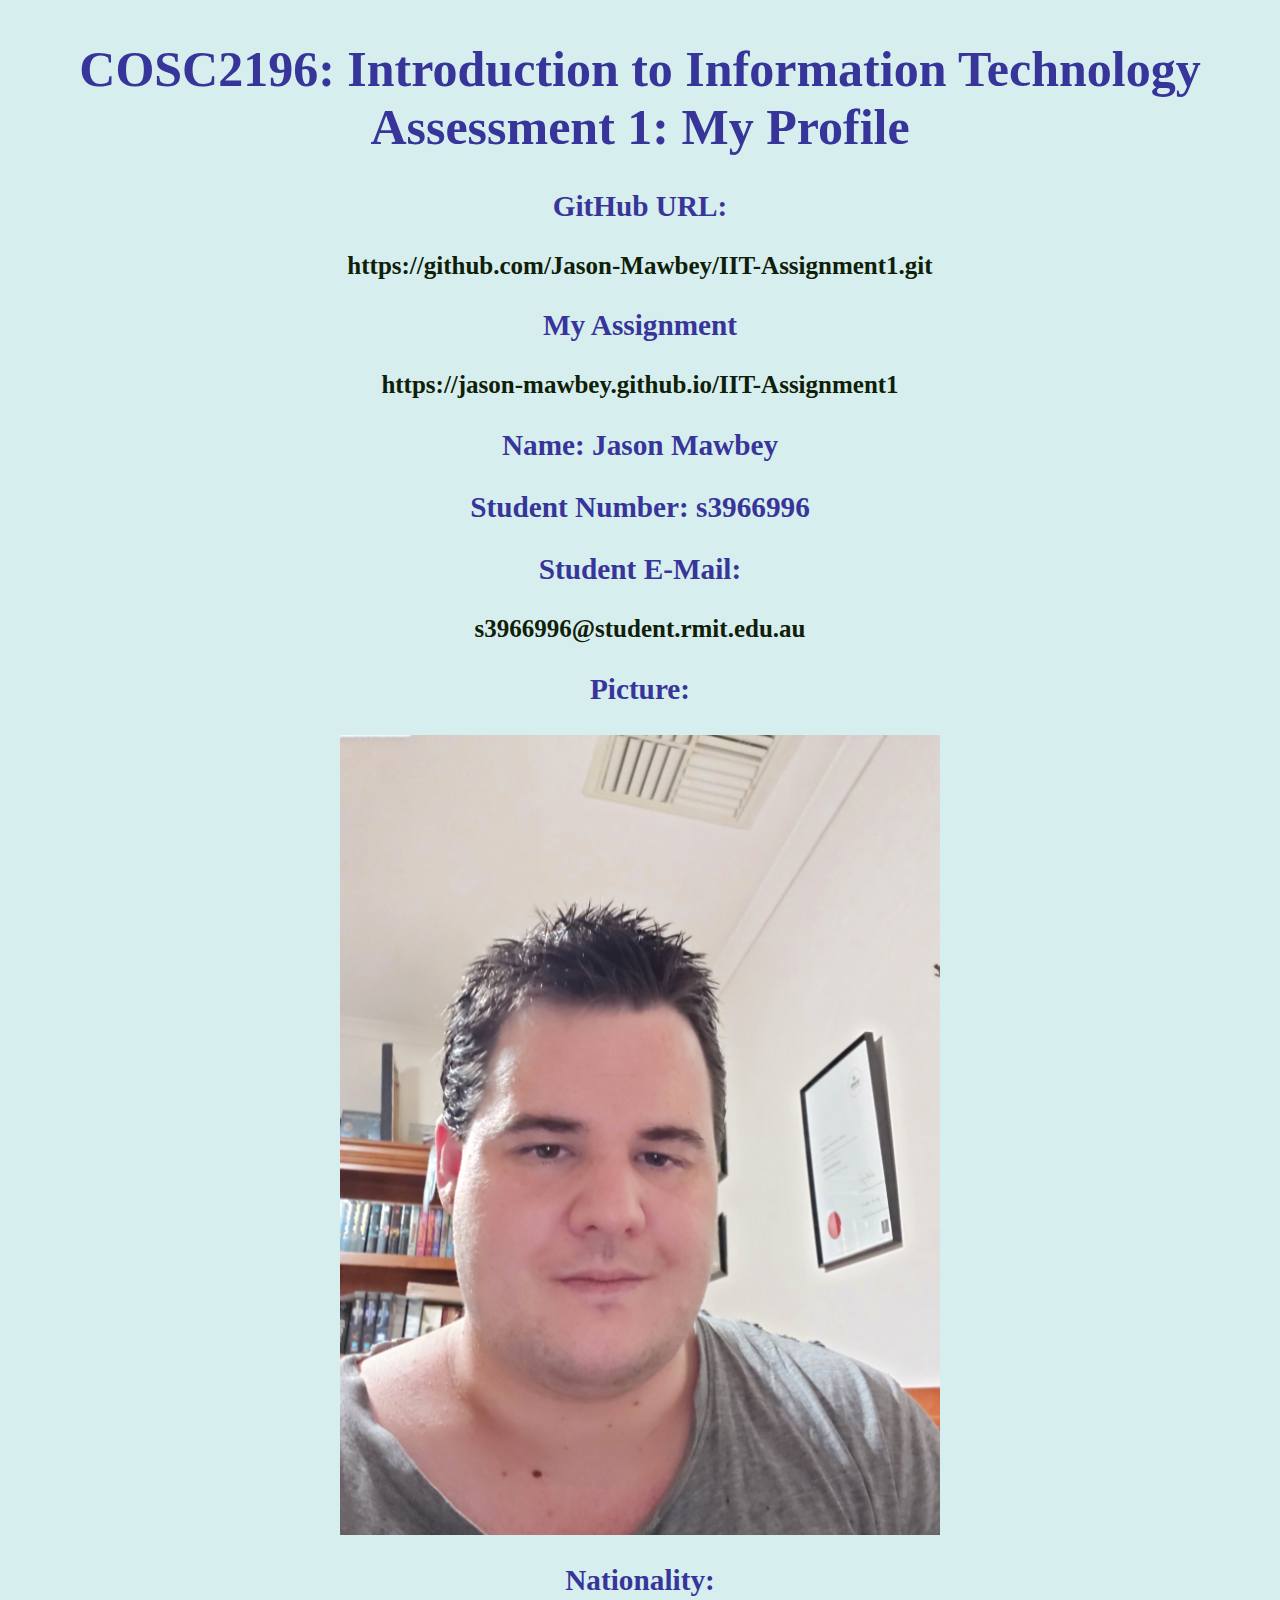
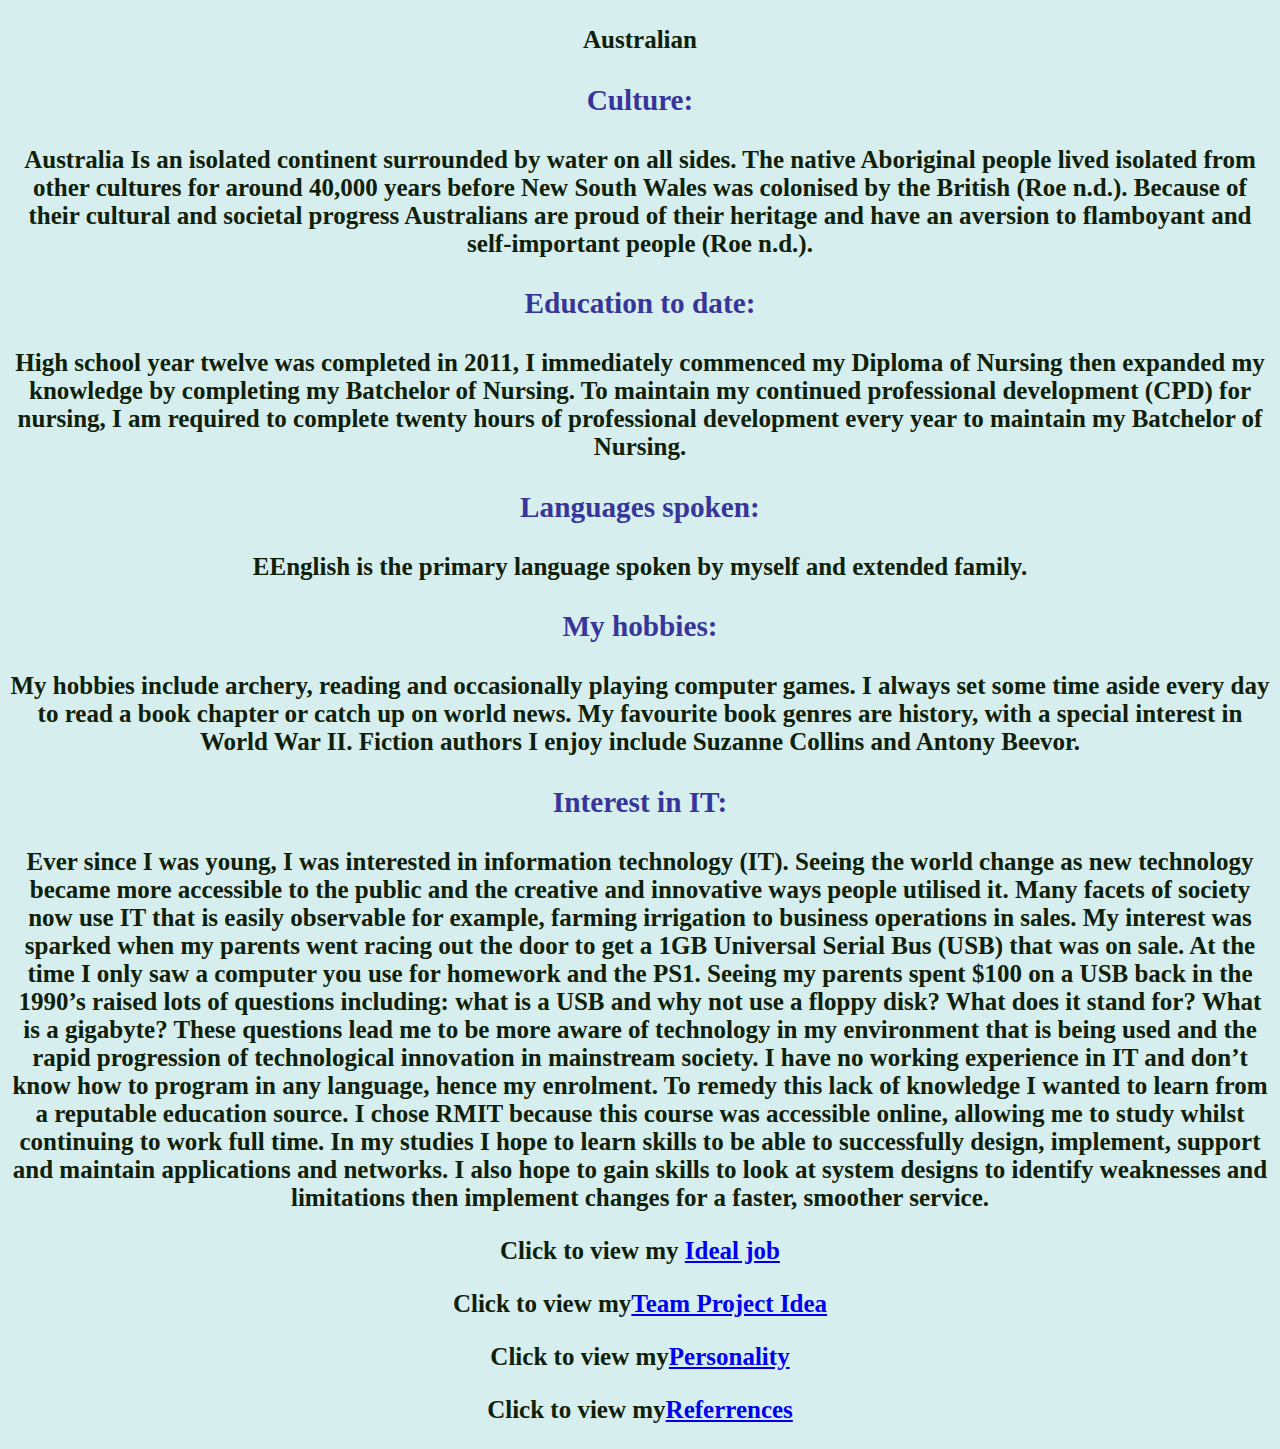
<file: index.html>
<!DOCTYPE html>
<html lang="en" dir="ltr">
  <head>
    <meta charset="utf-8">
    <title>Introduction to Information Technology Assessment 1</title>
    <link rel="stylesheet" href="MyStyles.css">
  </head>
<body>


<h1>COSC2196: Introduction to Information Technology Assessment 1: My Profile</h1>
<h3>GitHub URL:</h3><p>https://github.com/Jason-Mawbey/IIT-Assignment1.git</p>
<h3>My Assignment</h3><p>https://jason-mawbey.github.io/IIT-Assignment1 </p>

<h3>Name: Jason Mawbey</h3>
<h3>Student Number: s3966996</h3>
<h3>Student E-Mail:</h3> <p>s3966996@student.rmit.edu.au</p>

<h3>Picture:</h3> <img src="Jason for assignment 1.jpg" width="100%">
<h3>Nationality:</h3><p>Australian</p>
<h3>Culture:</h3><p>Australia Is an isolated continent surrounded by water on all sides. The native Aboriginal people lived isolated from other cultures for around 40,000 years before New South Wales was colonised by the British (Roe n.d.). Because of their cultural and societal progress Australians are proud of their heritage and have an aversion to flamboyant and self-important people (Roe n.d.). </p>
<h3>Education to date:</h3> <p>High school year twelve was completed in 2011, I immediately commenced my Diploma of Nursing then expanded my knowledge by completing my Batchelor of Nursing.
To maintain my continued professional development (CPD) for nursing, I am required to complete twenty hours of professional development every year to maintain my Batchelor of Nursing.</p>
<h3>Languages spoken:</h3><p>EEnglish is the primary language spoken by myself and extended family.</p>
<h3>My hobbies:</h3> <p>My hobbies include archery, reading and occasionally playing computer games. I always set some time aside every day to read a book chapter or catch up on world news. My favourite book genres are history, with a special interest in World War II. Fiction authors I enjoy include Suzanne Collins and Antony Beevor.</p>
<h3>Interest in IT:</h3><p>Ever since I was young, I was interested in information technology (IT). Seeing the world change as new technology became more accessible to the public and the creative and innovative ways people utilised it. Many facets of society now use IT that is easily observable  for example, farming irrigation to business operations in sales.
My interest was sparked when my parents went racing out the door to get a 1GB Universal Serial Bus (USB) that was on sale. At the time I only saw a computer you use for homework and the PS1. Seeing my parents spent $100 on a USB back in the 1990’s raised lots of questions including: what is a USB and why not use a floppy disk? What does it stand for? What is a gigabyte?
These questions lead me to be more aware of technology in my environment that is being used and the rapid progression of technological innovation in mainstream society.
I have no working experience in IT and don’t know how to program in any language, hence my enrolment. To remedy this lack of knowledge I wanted to learn from a reputable education source. I chose RMIT because this course was accessible online, allowing me to study whilst continuing to work full time.
In my studies I hope to learn skills to be able to successfully design, implement, support and maintain applications and networks. I also hope to gain skills to look at system designs to identify weaknesses and limitations then implement changes for a faster, smoother service.</p>


<p>Click to view my <a href="Ideal Job">Ideal job</a></p>
<p>Click to view my<a href="Team Project Idea">Team Project Idea</a></p>
<p>Click to view my<a href="My Personality">Personality</a></p>
<p>Click to view my<a href="References">Referrences</a></p>



</body>
</html>
</file>
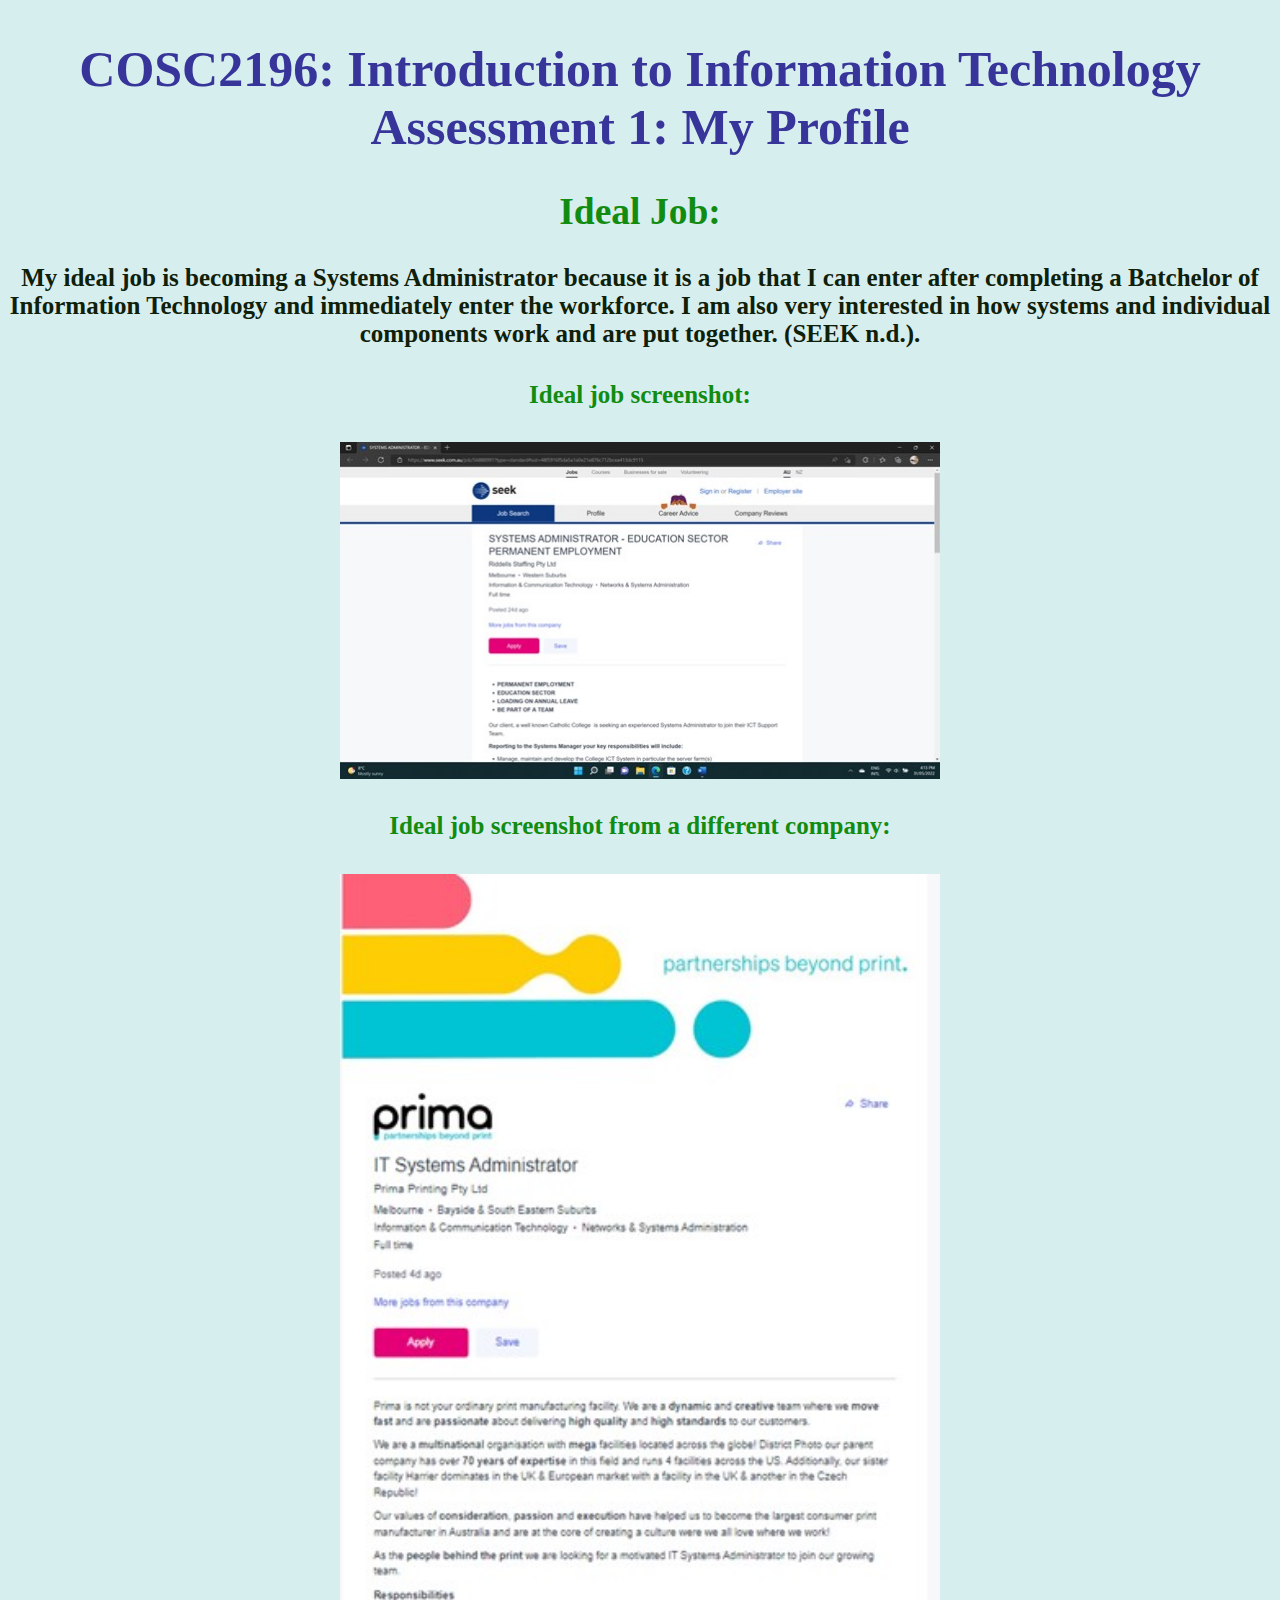
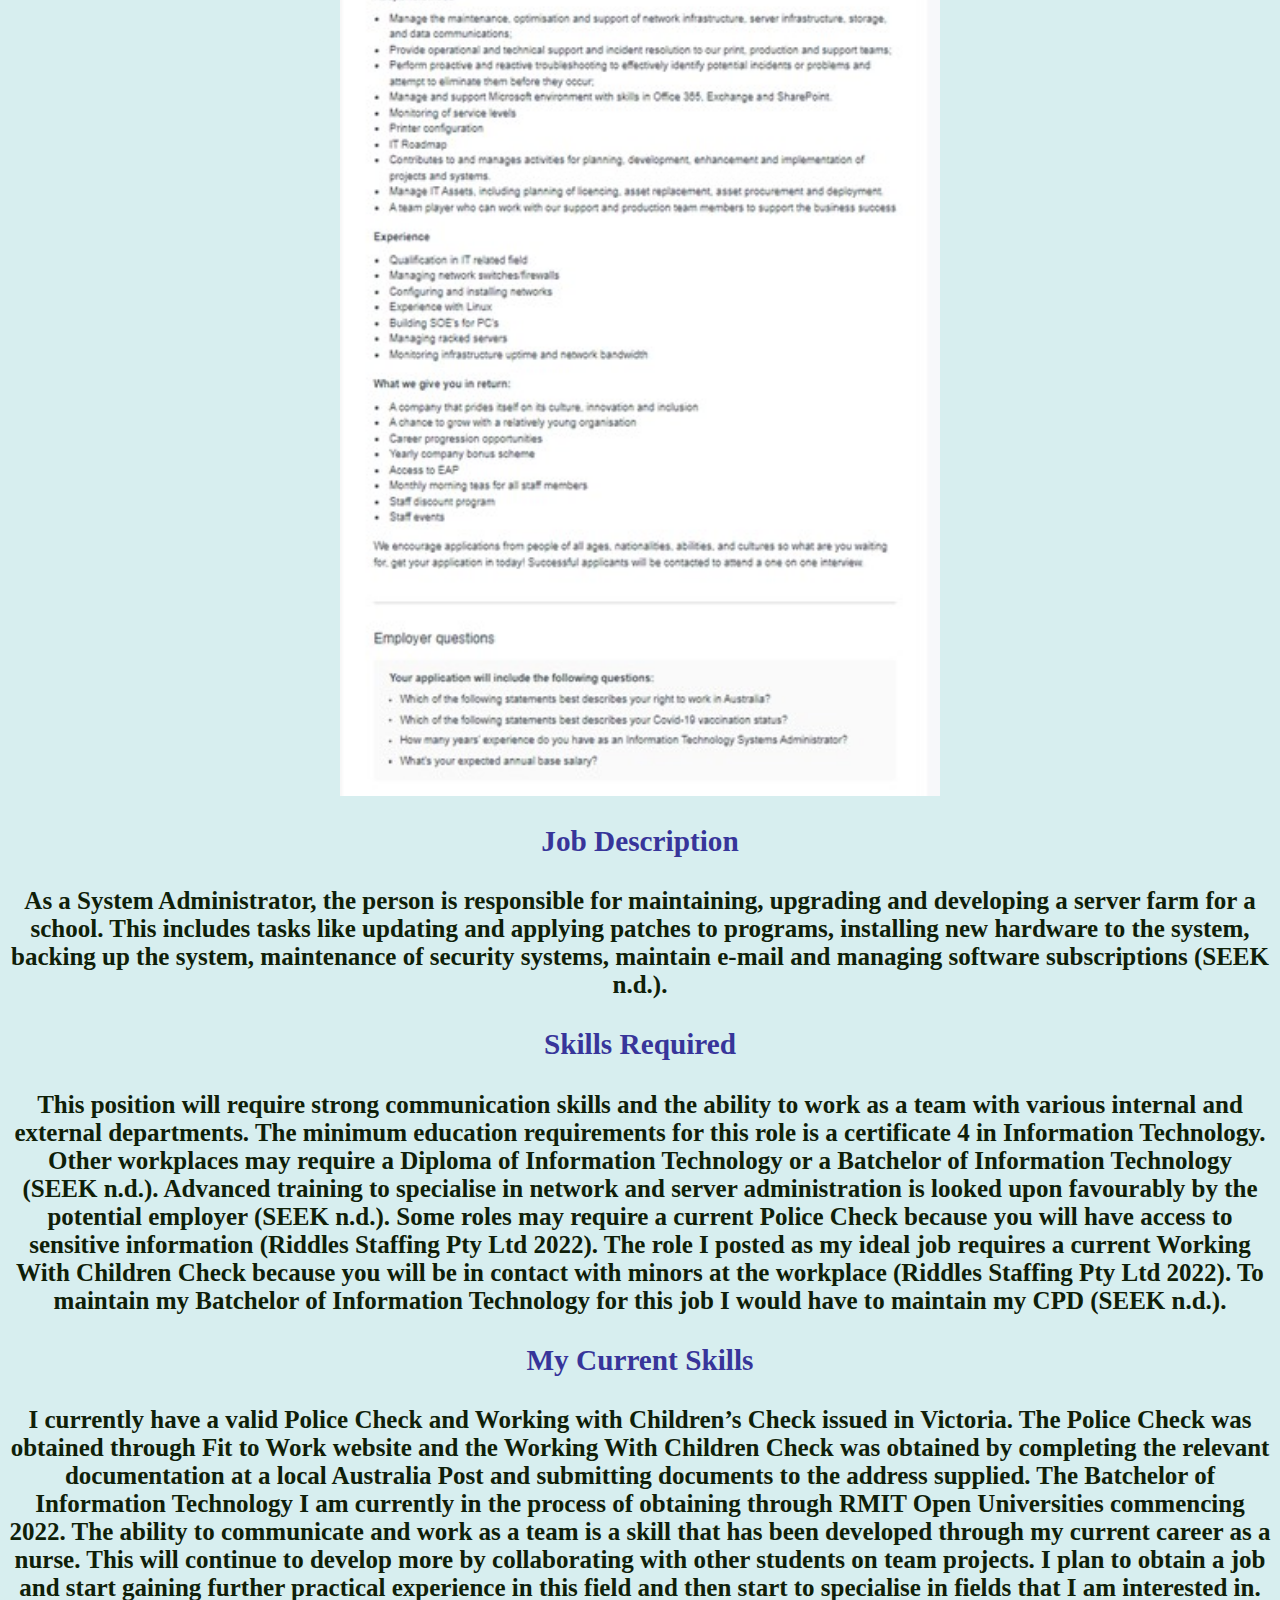
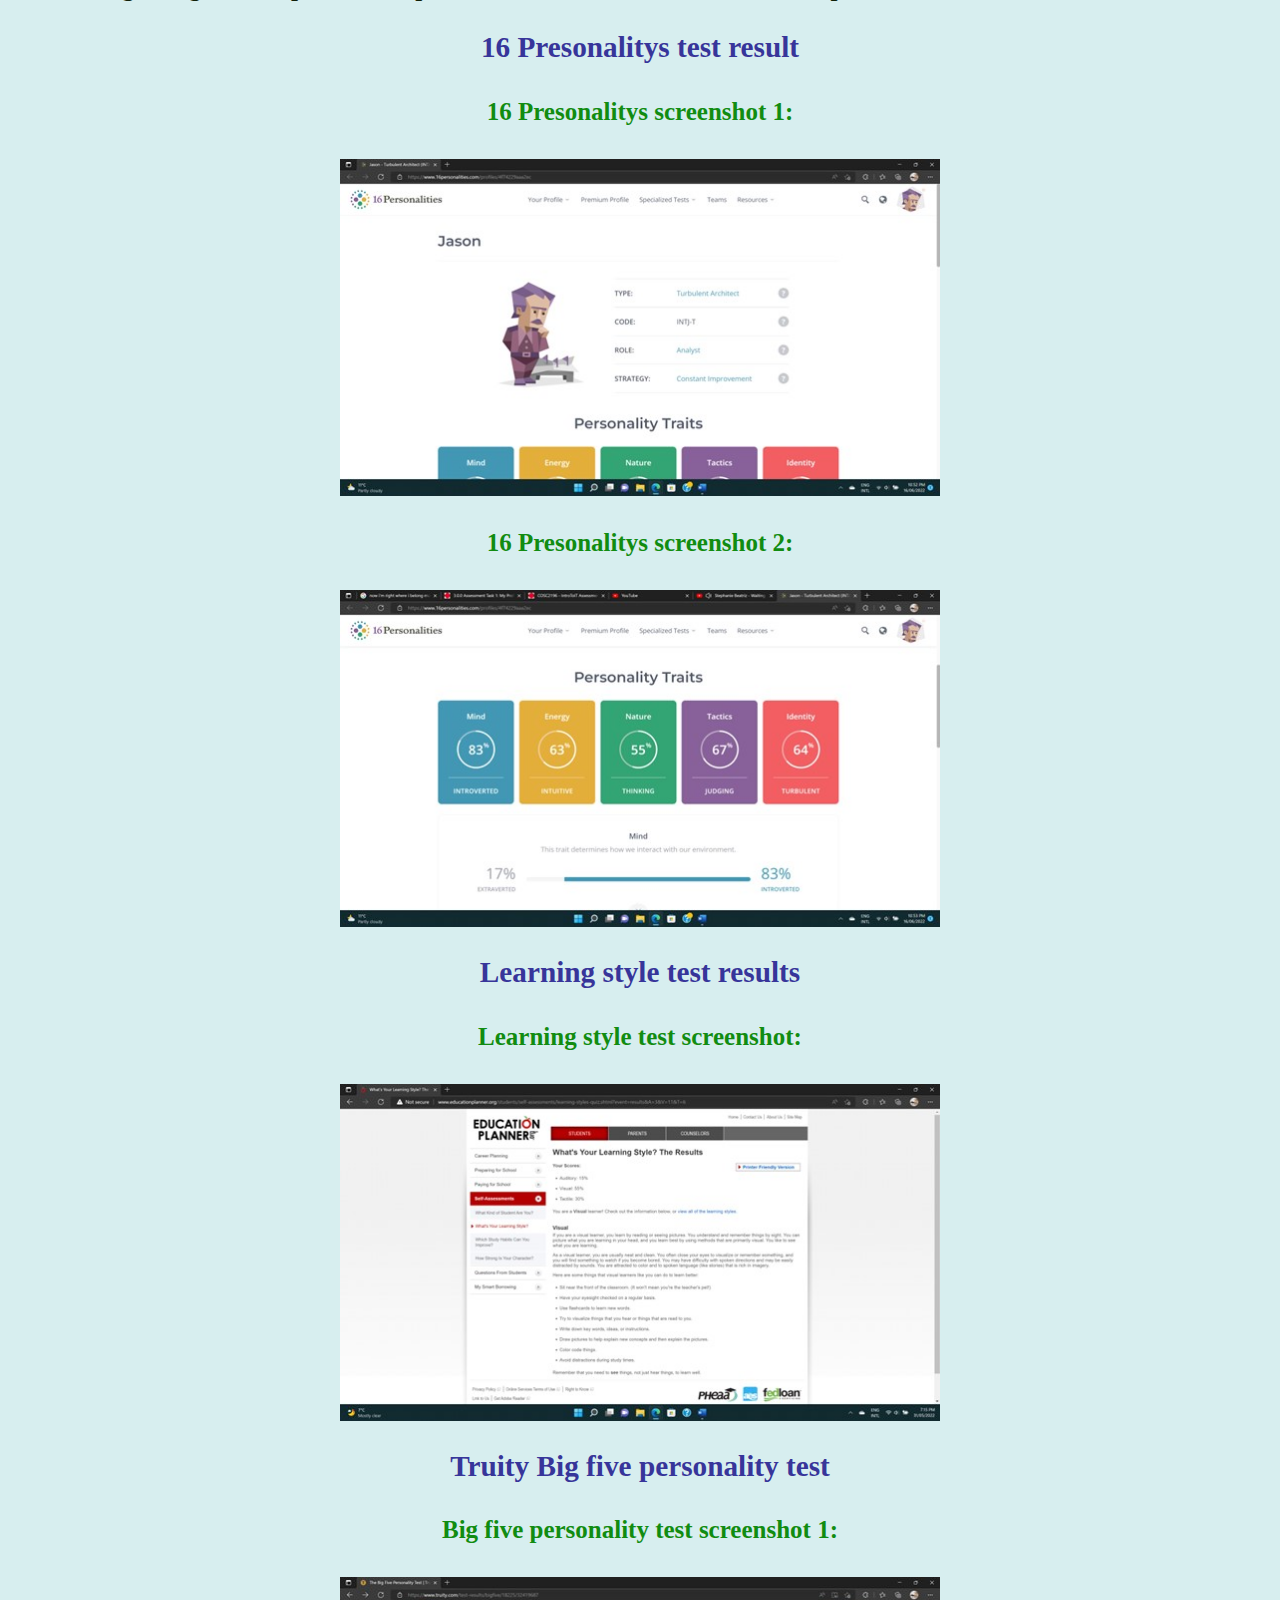
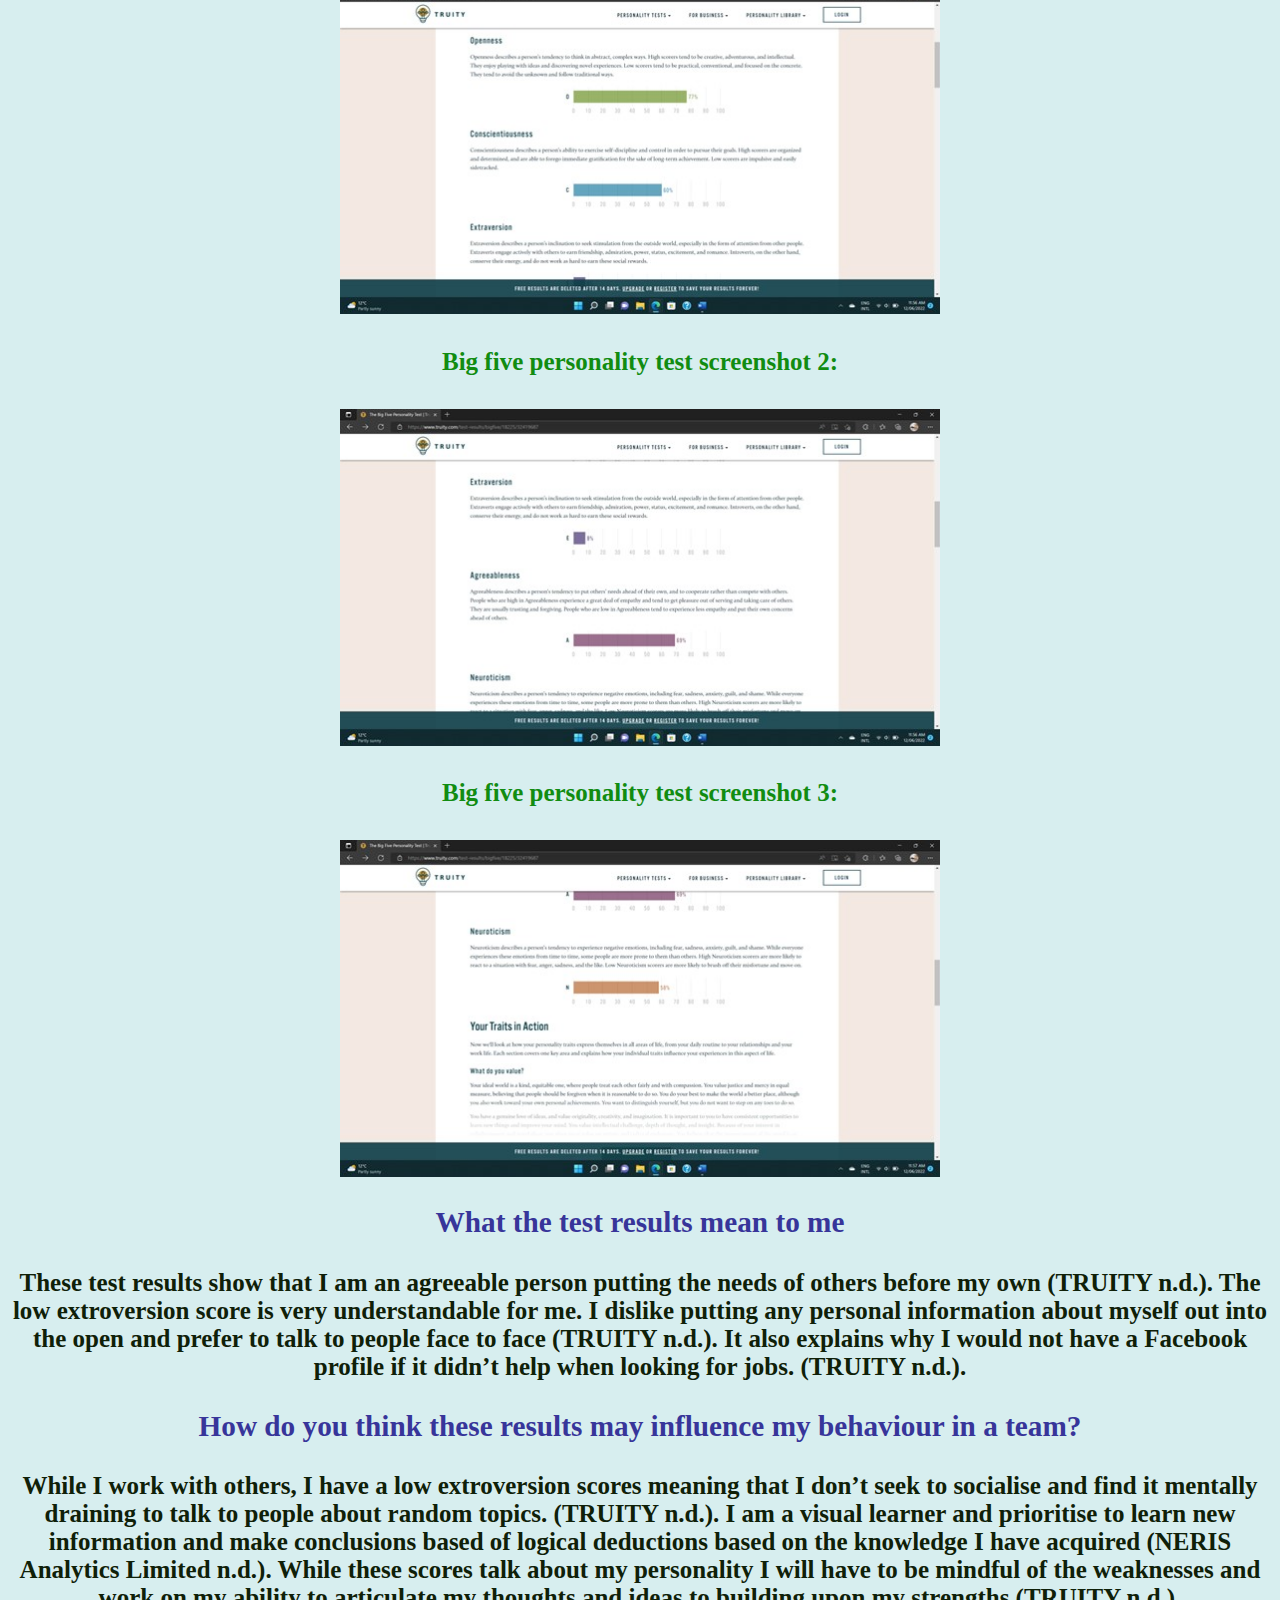
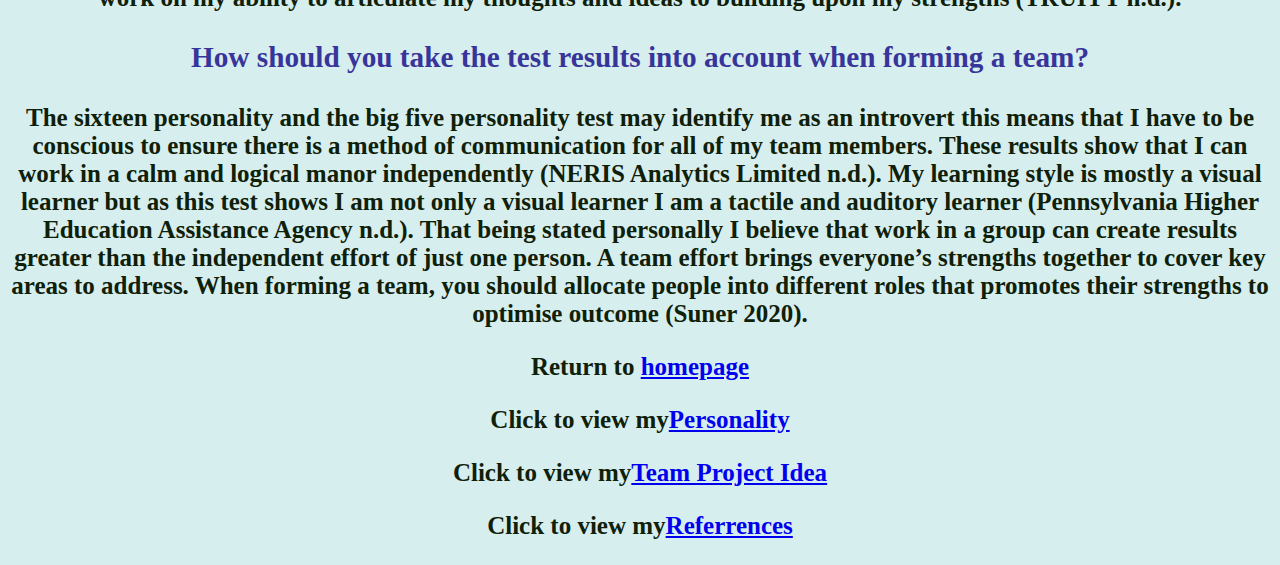
<file: Ideal Job.html>
<!DOCTYPE html>
<html lang="en" dir="ltr">
  <head>
        <link rel="stylesheet" href="MyStyles.css" />

        </head>
    <meta charset="utf-8">
    <title>Introduction to Information Technology Assessment 1</title>
  </head>
  <body>


<h1>COSC2196: Introduction to Information Technology Assessment 1: My Profile</h1>

<h2>Ideal Job:</h2>
<p>My ideal job is becoming a Systems Administrator because it is a job that I can enter after completing a Batchelor of Information Technology and immediately enter the workforce. I am also very interested in how systems and individual components work and are put together. (SEEK n.d.).</p>
<h4>Ideal job screenshot:</h4> <img src="JobPic.jpg" width="100%">
<h4>Ideal job screenshot from a different company:</h4> <img src="JobPic3.jpg" width="100%">

<h3>Job Description</h3> <p>As a System Administrator, the person is responsible for maintaining, upgrading and developing a server farm for a school. This includes tasks like updating and applying patches to programs, installing new hardware to the system, backing up the system, maintenance of security systems, maintain e-mail and managing software subscriptions (SEEK n.d.).</p>
<h3>Skills Required</h3> <p>This position will require strong communication skills and the ability to work as a team with various internal and external departments. The minimum education requirements for this role is a certificate 4 in Information Technology.  Other workplaces may require a Diploma of Information Technology or a Batchelor of Information Technology (SEEK n.d.).
Advanced training to specialise in network and server administration is looked upon favourably by the potential employer (SEEK n.d.).
Some roles may require a current Police Check because you will have access to sensitive information (Riddles Staffing Pty Ltd 2022).
The role I posted as my ideal job requires a current Working With Children Check because you will be in contact with minors at the workplace (Riddles Staffing Pty Ltd 2022).
To maintain my Batchelor of Information Technology for this job I would have to maintain my CPD (SEEK n.d.).</p>
<h3>My Current Skills</h3> <p>I currently have a valid Police Check and Working with Children’s Check issued in Victoria. The Police Check was obtained through Fit to Work website and the Working With Children Check was obtained by completing the relevant documentation at a local Australia Post and submitting documents to the address supplied.
The Batchelor of Information Technology I am currently in the process of obtaining through RMIT Open Universities commencing 2022.
The ability to communicate and work as a team is a skill that has been developed through my current career as a nurse. This will continue to develop more by collaborating with other students on team projects.
I plan to obtain a job and start gaining further practical experience in this field and then start to specialise in fields that I am interested in.</p>

<h3>16 Presonalitys test result</h3>
<h4>16 Presonalitys screenshot 1:</h4> <img src="16 pers 1.jpg" width="100%">
<h4>16 Presonalitys screenshot 2:</h4> <img src="16 pers 2.jpg" width="100%">

<h3>Learning style test results</h3>
<h4>Learning style test screenshot:</h4> <img src="Learn 1.jpg" width="100%">

<h3>Truity Big five personality test</h3>
<h4>Big five personality test screenshot 1:</h4> <img src="Truity 1.jpg" width="100%">
<h4>Big five personality test screenshot 2:</h4> <img src="Truity 2.jpg" width="100%">
<h4>Big five personality test screenshot 3:</h4> <img src="Truity 3.jpg" width="100%">

<h3>What the test results mean to me</h3>
<p>These test results show that I am an agreeable person putting the needs of others before my own (TRUITY n.d.). The low extroversion score is very understandable for me. I dislike putting any personal information about myself out into the open and prefer to talk to people face to face (TRUITY n.d.). It also explains why I would not have a Facebook profile if it didn’t help when looking for jobs. (TRUITY n.d.).</p>

<h3>How do you think these results may influence my behaviour in a team?</h3>
<p>While I work with others, I have a low extroversion scores meaning that I don’t seek to socialise and find it mentally draining to talk to people about random topics. (TRUITY n.d.). I am a visual learner and prioritise to learn new information and make conclusions based of logical deductions based on the knowledge I have acquired (NERIS Analytics Limited n.d.). While these scores talk about my personality I will have to be mindful of the weaknesses and work on my ability to articulate my thoughts and ideas to building upon my strengths (TRUITY n.d.).</p>

<h3>How should you take the test results into account when forming a team?</h3>
<p>The sixteen personality and the big five personality test may identify me as an introvert this means that I have to be conscious to ensure there is a method of communication for all of my team members. These results show that I can work in a calm and logical manor independently (NERIS Analytics Limited n.d.).
My learning style is mostly a visual learner but as this test shows I am not only a visual learner I am a tactile and auditory learner (Pennsylvania Higher Education Assistance Agency n.d.).
That being stated personally I believe that work in a group can create results greater than the independent effort of just one person. A team effort brings everyone’s strengths together to cover key areas to address. When forming a team, you should allocate people into different roles that promotes their strengths to optimise outcome (Suner 2020).</p>


<p>Return to <a href="index.html">homepage</a></p>
<p>Click to view my<a href="My Personality">Personality</a></p>
<p>Click to view my<a href="Team Project Idea">Team Project Idea</a></p>
<p>Click to view my<a href="References">Referrences</a></p>
</body>
</html>
</file>
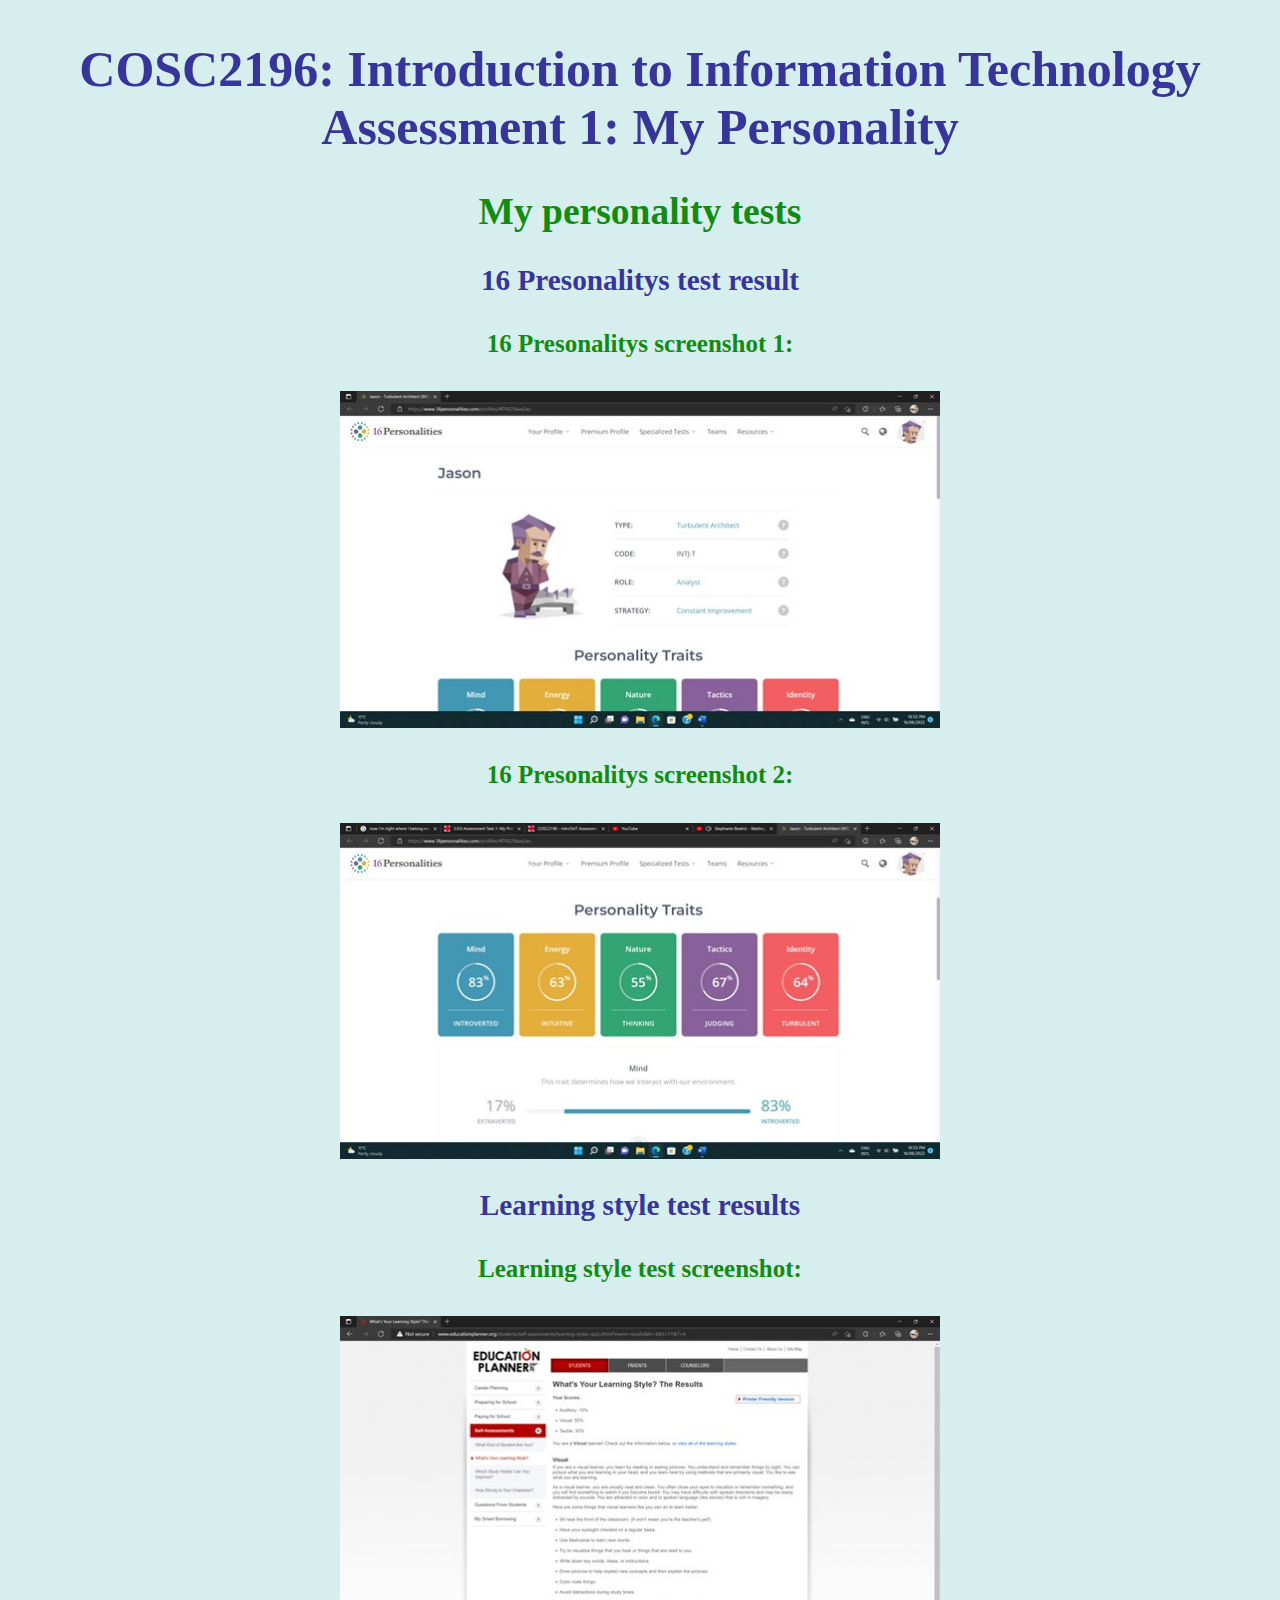
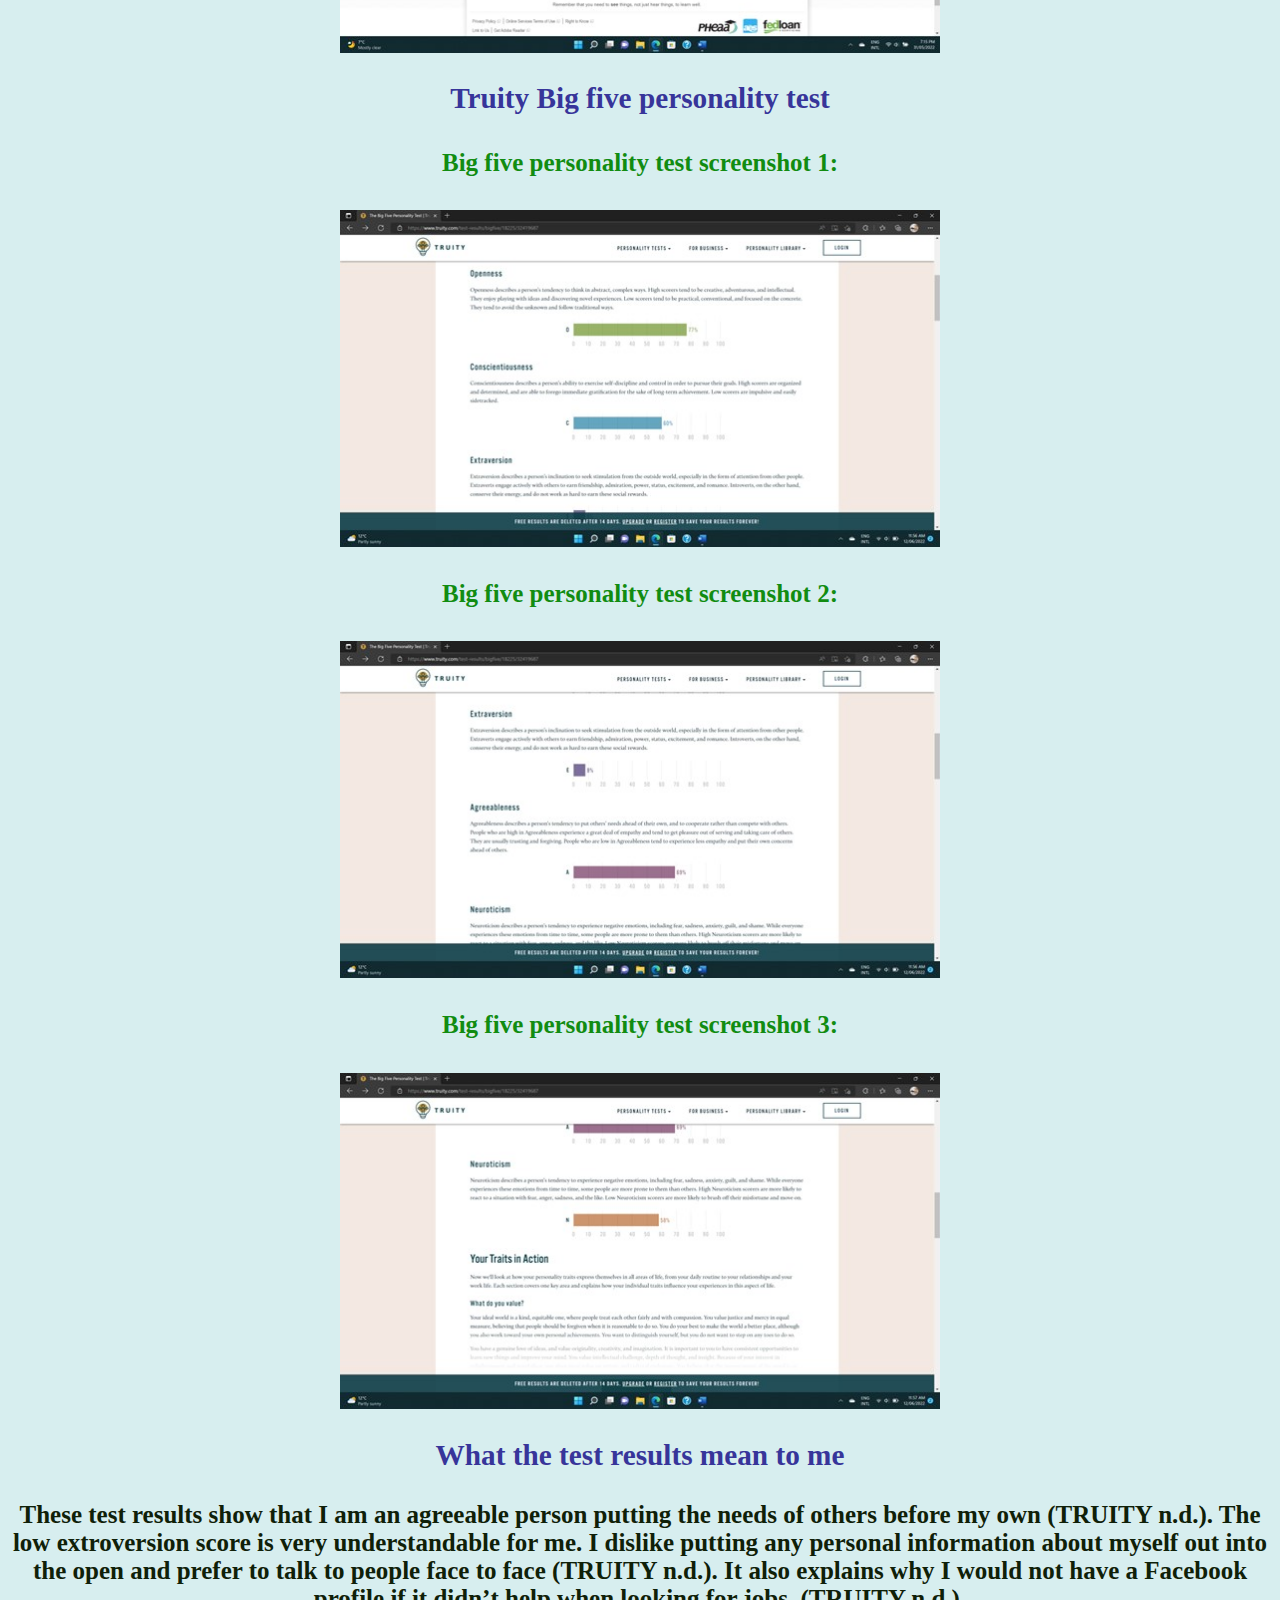
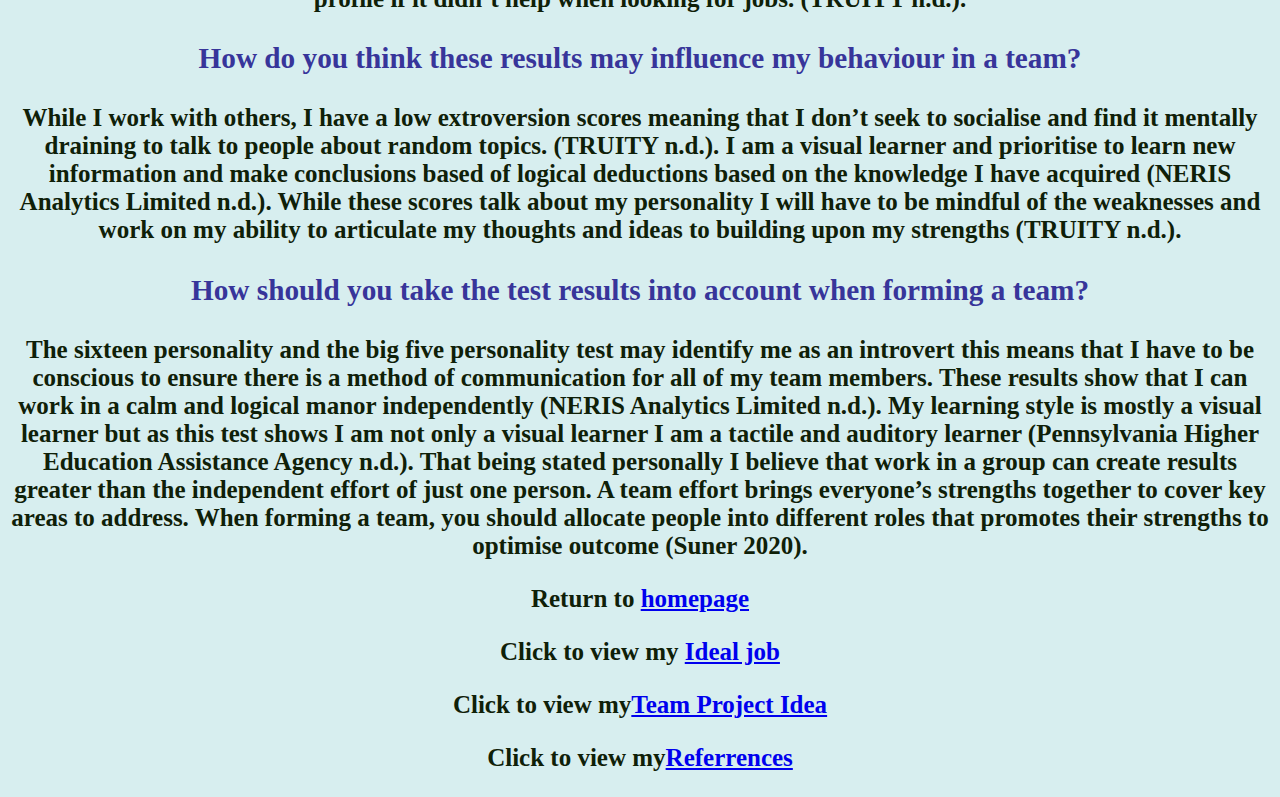
<file: My Personality.html>
<!DOCTYPE html>
<html lang="en" dir="ltr">
  <head>
        <link rel="stylesheet" href="MyStyles.css" />

        </head>
    <meta charset="utf-8">
    <title>Introduction to Information Technology Assessment 1</title>
  </head>
  <body>


<h1>COSC2196: Introduction to Information Technology Assessment 1: My Personality</h1>
<h2>My personality tests</h2>

<h3>16 Presonalitys test result</h3>
<h4>16 Presonalitys screenshot 1:</h4> <img src="16 pers 1.jpg" width="100%">
<h4>16 Presonalitys screenshot 2:</h4> <img src="16 pers 2.jpg" width="100%">

<h3>Learning style test results</h3>
<h4>Learning style test screenshot:</h4> <img src="Learn 1.jpg" width="100%">

<h3>Truity Big five personality test</h3>
<h4>Big five personality test screenshot 1:</h4> <img src="Truity 1.jpg" width="100%">
<h4>Big five personality test screenshot 2:</h4> <img src="Truity 2.jpg" width="100%">
<h4>Big five personality test screenshot 3:</h4> <img src="Truity 3.jpg" width="100%">

<h3>What the test results mean to me</h3>
<p>These test results show that I am an agreeable person putting the needs of others before my own (TRUITY n.d.). The low extroversion score is very understandable for me. I dislike putting any personal information about myself out into the open and prefer to talk to people face to face (TRUITY n.d.). It also explains why I would not have a Facebook profile if it didn’t help when looking for jobs. (TRUITY n.d.).</p>

<h3>How do you think these results may influence my behaviour in a team?</h3>
<p>While I work with others, I have a low extroversion scores meaning that I don’t seek to socialise and find it mentally draining to talk to people about random topics. (TRUITY n.d.). I am a visual learner and prioritise to learn new information and make conclusions based of logical deductions based on the knowledge I have acquired (NERIS Analytics Limited n.d.). While these scores talk about my personality I will have to be mindful of the weaknesses and work on my ability to articulate my thoughts and ideas to building upon my strengths (TRUITY n.d.).</p>

<h3>How should you take the test results into account when forming a team?</h3>
<p>The sixteen personality and the big five personality test may identify me as an introvert this means that I have to be conscious to ensure there is a method of communication for all of my team members. These results show that I can work in a calm and logical manor independently (NERIS Analytics Limited n.d.).
My learning style is mostly a visual learner but as this test shows I am not only a visual learner I am a tactile and auditory learner (Pennsylvania Higher Education Assistance Agency n.d.).
That being stated personally I believe that work in a group can create results greater than the independent effort of just one person. A team effort brings everyone’s strengths together to cover key areas to address. When forming a team, you should allocate people into different roles that promotes their strengths to optimise outcome (Suner 2020).</p>

<p>Return to <a href="index.html">homepage</a></p>
<p>Click to view my <a href="Ideal Job">Ideal job</a></p>
<p>Click to view my<a href="Team Project Idea">Team Project Idea</a></p>
<p>Click to view my<a href="References">Referrences</a></p>
</body>
</html>
</file>
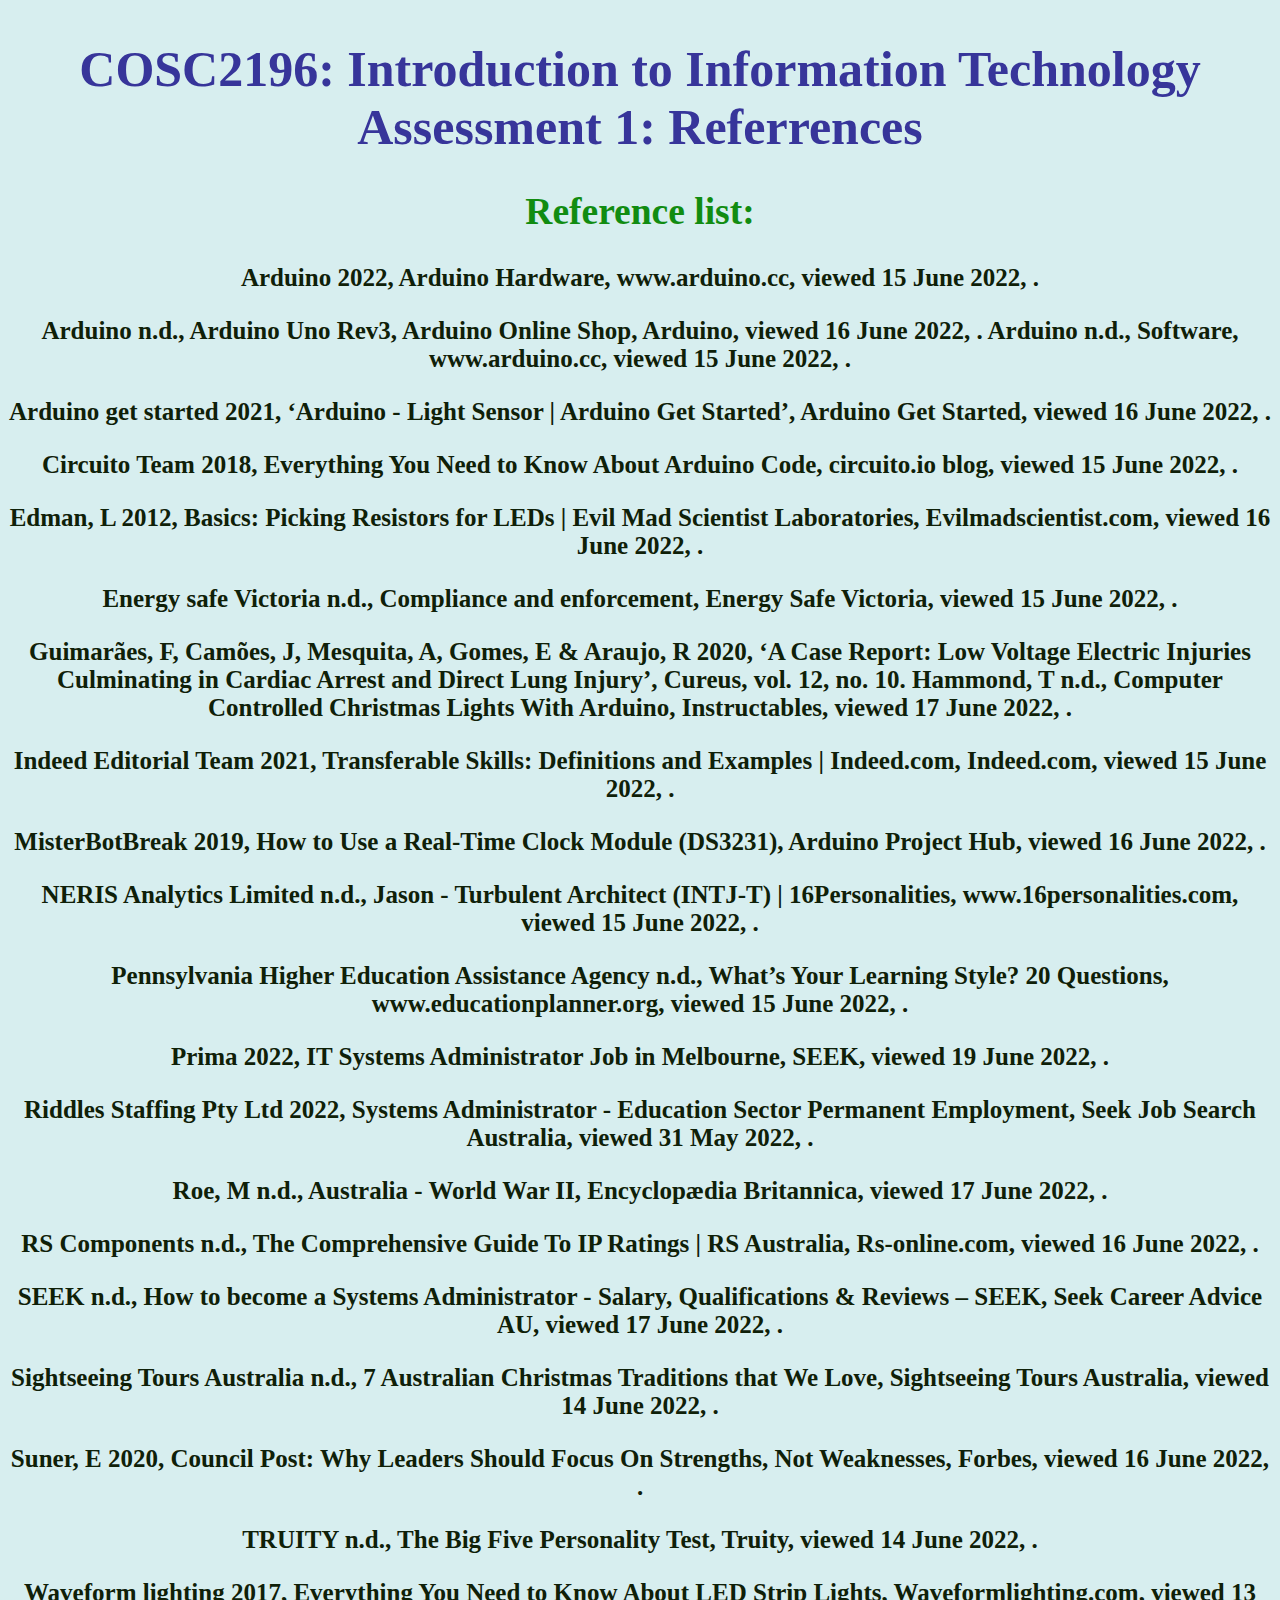
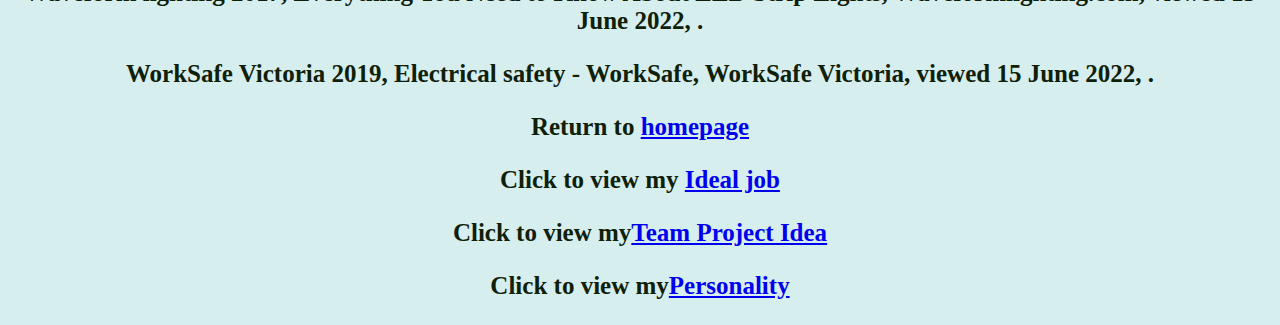
<file: References.html>
<!DOCTYPE html>
<html lang="en" dir="ltr">
  <head>
        <link rel="stylesheet" href="MyStyles.css" />

        </head>
    <meta charset="utf-8">
    <title>Introduction to Information Technology Assessment 1</title>
  </head>
  <body>


<h1>COSC2196: Introduction to Information Technology Assessment 1: Referrences</h1>

<h2>Reference list:</h2>
<p>Arduino 2022, Arduino Hardware, www.arduino.cc, viewed 15 June 2022, <https://www.arduino.cc/en/hardware>.</p>
<p>Arduino n.d., Arduino Uno Rev3, Arduino Online Shop, Arduino, viewed 16 June 2022, <https://store-usa.arduino.cc/products/arduino-uno-rev3>.
Arduino n.d., Software, www.arduino.cc, viewed 15 June 2022, <https://www.arduino.cc/en/software>.</p>
<p>Arduino get started 2021, ‘Arduino - Light Sensor | Arduino Get Started’, Arduino Get Started, viewed 16 June 2022, <https://arduinogetstarted.com/tutorials/arduino-light-sensor>.</p>
<p>Circuito Team 2018, Everything You Need to Know About Arduino Code, circuito.io blog, viewed 15 June 2022, <https://www.circuito.io/blog/arduino-code/>.</p>
<p>Edman, L 2012, Basics: Picking Resistors for LEDs | Evil Mad Scientist Laboratories, Evilmadscientist.com, viewed 16 June 2022, <https://www.evilmadscientist.com/2012/resistors-for-leds/>.</p>
<p>Energy safe Victoria n.d., Compliance and enforcement, Energy Safe Victoria, viewed 15 June 2022, <https://esv.vic.gov.au/about-esv/energy_regulatory_framework/compliance-and-enforcement/>.</p>
<p>Guimarães, F, Camões, J, Mesquita, A, Gomes, E & Araujo, R 2020, ‘A Case Report: Low Voltage Electric Injuries Culminating in Cardiac Arrest and Direct Lung Injury’, Cureus, vol. 12, no. 10. Hammond, T n.d., Computer Controlled Christmas Lights With Arduino, Instructables, viewed 17 June 2022, <https://www.instructables.com/Computer-Controlled-Christmas-Lights-With-Arduino/>.</p>
<p>Indeed Editorial Team 2021, Transferable Skills: Definitions and Examples | Indeed.com, Indeed.com, viewed 15 June 2022, <https://www.indeed.com/career-advice/resumes-cover-letters/transferable-skills>.</p>
<p>MisterBotBreak 2019, How to Use a Real-Time Clock Module (DS3231), Arduino Project Hub, viewed 16 June 2022, <https://create.arduino.cc/projecthub/MisterBotBreak/how-to-use-a-real-time-clock-module-ds3231-bc90fe>.</p>
<p>NERIS Analytics Limited n.d., Jason - Turbulent Architect (INTJ-T) | 16Personalities, www.16personalities.com, viewed 15 June 2022, <https://www.16personalities.com/profiles/4f74229aaa2ec>.</p>
<p>Pennsylvania Higher Education Assistance Agency n.d., What’s Your Learning Style? 20 Questions, www.educationplanner.org, viewed 15 June 2022, <http://www.educationplanner.org/students/self-assessments/learning-styles-quiz.shtml?event=results&A=3&V=11&T=6>.</p>
<p>Prima 2022, IT Systems Administrator Job in Melbourne, SEEK, viewed 19 June 2022, <https://www.seek.com.au/job/57370279?type=promoted#sol=1a71dc0186a597f09cd55f0fefe5e70fd545d519>.</p>
<p>Riddles Staffing Pty Ltd 2022, Systems Administrator - Education Sector Permanent Employment, Seek Job Search Australia, viewed 31 May 2022, <https://www.seek.com.au/job/56888991?type=standard#sol=48f5916f5da5a1a0e21e876c712bcea413dc9115>.</p>
<p>Roe, M n.d., Australia - World War II, Encyclopædia Britannica, viewed 17 June 2022, <https://www.britannica.com/place/Australia/World-War-II>.</p>
<p>RS Components n.d., The Comprehensive Guide To IP Ratings | RS Australia, Rs-online.com, viewed 16 June 2022, <https://au.rs-online.com/web/generalDisplay.html?id=ideas-and-advice/ip-ratings>.</p>
<p>SEEK n.d., How to become a Systems Administrator - Salary, Qualifications & Reviews – SEEK, Seek Career Advice AU, viewed 17 June 2022, <https://www.seek.com.au/career-advice/role/systems-administrator>.</p>
<p>Sightseeing Tours Australia n.d., 7 Australian Christmas Traditions that We Love, Sightseeing Tours Australia, viewed 14 June 2022, <https://sightseeingtoursaustralia.com.au/tips-articles/7-australian-christmas-traditions-that-we-love/>.</p>
<p>Suner, E 2020, Council Post: Why Leaders Should Focus On Strengths, Not Weaknesses, Forbes, viewed 16 June 2022, <https://www.forbes.com/sites/forbescoachescouncil/2020/02/06/why-leaders-should-focus-on-strengths-not-weaknesses/?sh=45821c863d1a>.</p>
<p>TRUITY n.d., The Big Five Personality Test, Truity, viewed 14 June 2022, <https://www.truity.com/test-results/bigfive/18225/32600211>.</p>
<p>Waveform lighting 2017, Everything You Need to Know About LED Strip Lights, Waveformlighting.com, viewed 13 June 2022, <https://www.waveformlighting.com/led-strip-lights>.</p>
<p>WorkSafe Victoria 2019, Electrical safety - WorkSafe, WorkSafe Victoria, viewed 15 June 2022, <https://www.worksafe.vic.gov.au/electrical-safety>.</p>

<p>Return to <a href="index.html">homepage</a></p>
<p>Click to view my <a href="Ideal Job">Ideal job</a></p>
<p>Click to view my<a href="Team Project Idea">Team Project Idea</a></p>
<p>Click to view my<a href="My Personality">Personality</a></p>
</body>
</html>
</file>
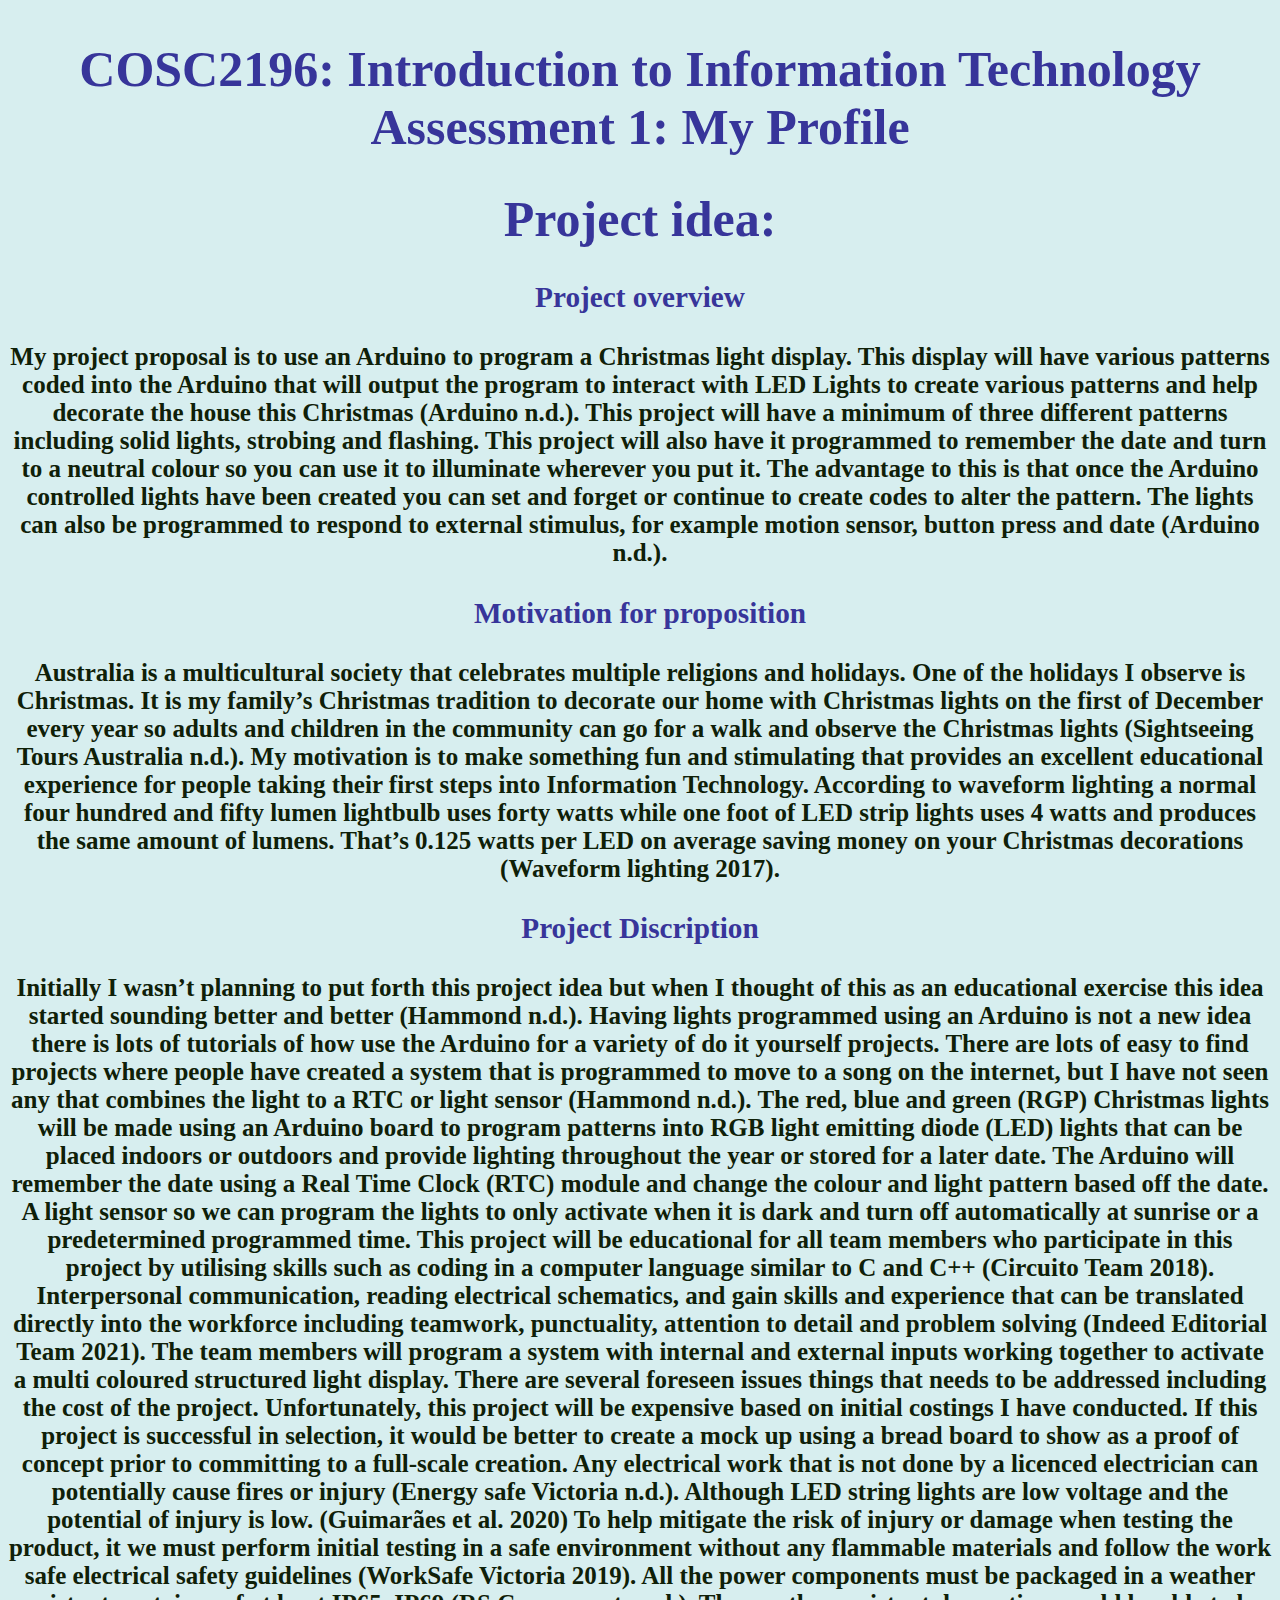
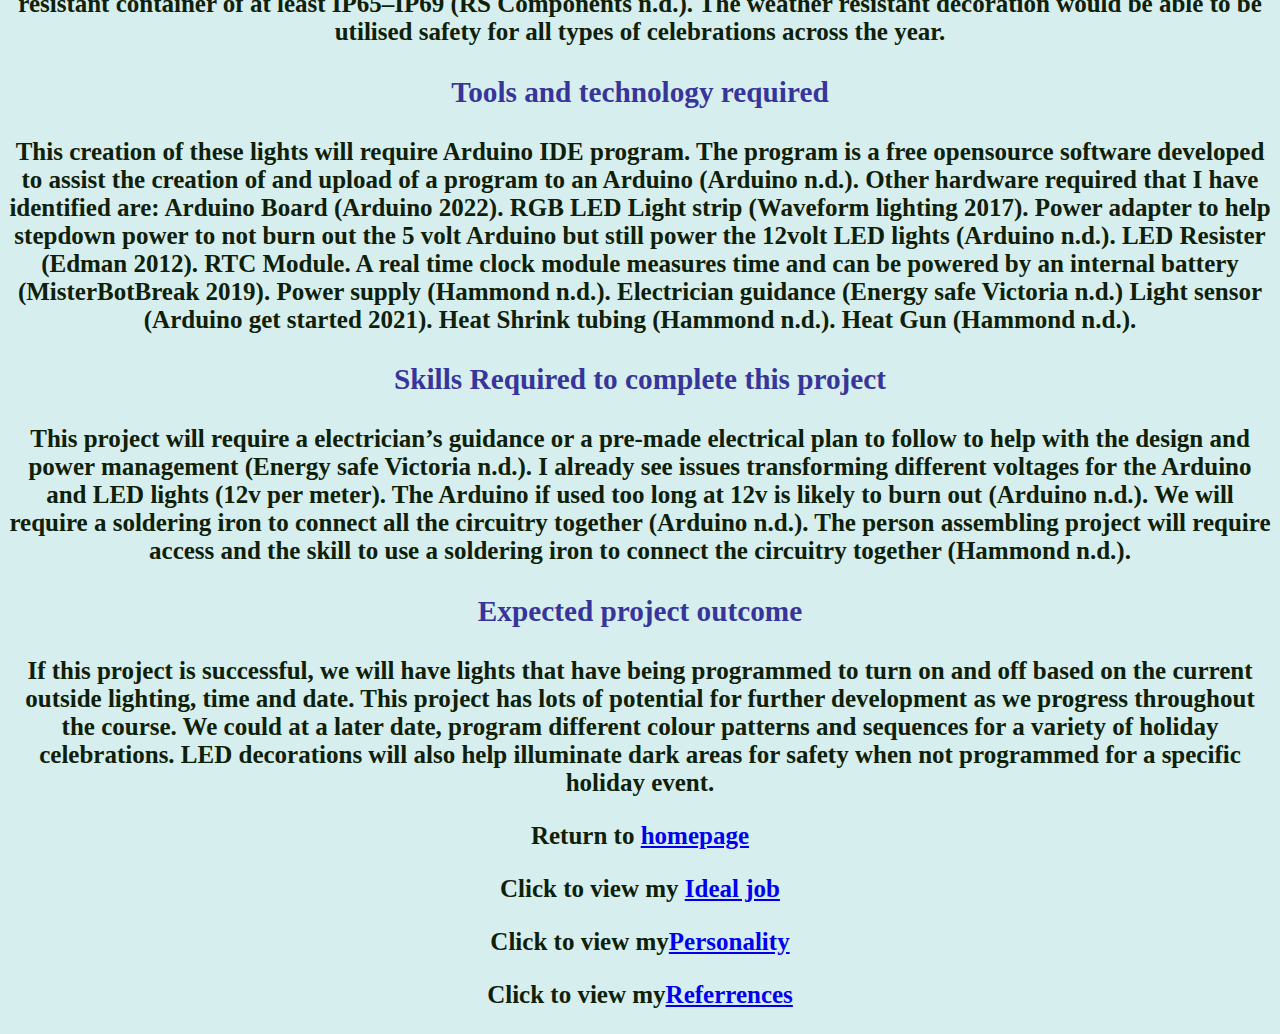
<file: Team Project Idea.html>
<!DOCTYPE html>
<html lang="en" dir="ltr">
  <head>
   <link rel="stylesheet" href="MyStyles.css" />
   <meta charset="utf-8">
   <title>COSC2196: Introduction to Information Technology Assessment 1</title>
  </head>

<body>
<h1>COSC2196: Introduction to Information Technology Assessment 1: My Profile</h1>

<h1>Project idea:</h1>

<h3>Project overview</h3>
<p>My project proposal is to use an Arduino to program a Christmas light display. This display will have various patterns coded into the Arduino that will output the program to interact with LED Lights to create various patterns and help decorate the house this Christmas (Arduino n.d.).
This project will have a minimum of three different patterns including solid lights, strobing and flashing.  This project will also have it programmed to remember the date and turn to a neutral colour so you can use it to illuminate wherever you put it. The advantage to this is that once the Arduino controlled lights have been created you can set and forget or continue to create codes to alter the pattern. The lights can also be programmed to respond to external stimulus, for example motion sensor, button press and date (Arduino n.d.).
</p>

<h3>Motivation for proposition</h3>
<p>Australia is a multicultural society that celebrates multiple religions and holidays. One of the holidays I observe is Christmas. It is my family’s Christmas tradition to decorate our home with Christmas lights on the first of December every year so adults and children in the community can go for a walk and observe the Christmas lights (Sightseeing Tours Australia n.d.).
My motivation is to make something fun and stimulating that provides an excellent educational experience for people taking their first steps into Information Technology.
According to waveform lighting a normal four hundred and fifty lumen lightbulb uses forty watts while one foot of LED strip lights uses 4 watts and produces the same amount of lumens. That’s 0.125 watts per LED on average saving money on your Christmas decorations (Waveform lighting 2017).
</p>

<h3>Project Discription</h3>
<p>Initially I wasn’t planning to put forth this project idea but when I thought of this as an educational exercise this idea started sounding better and better (Hammond n.d.).
Having lights programmed using an Arduino is not a new idea there is lots of tutorials of how use the Arduino for a variety of do it yourself projects. There are lots of easy to find projects where people have created a system that is programmed to move to a song on the internet, but I have not seen any that combines the light to a RTC or light sensor (Hammond n.d.).
The red, blue and green (RGP) Christmas lights will be made using an Arduino board to program patterns into RGB light emitting diode (LED) lights that can be placed indoors or outdoors and provide lighting throughout the year or stored for a later date.  The Arduino will remember the date using a Real Time Clock (RTC) module and change the colour and light pattern based off the date. A light sensor so we can program the lights to only activate when it is dark and turn off automatically at sunrise or a predetermined programmed time.
This project will be educational for all team members who participate in this project by utilising skills such as coding in a computer language similar to C and C++ (Circuito Team 2018). Interpersonal communication, reading electrical schematics, and gain skills and experience that can be translated directly into the workforce including teamwork, punctuality, attention to detail and problem solving (Indeed Editorial Team 2021).
The team members will program a system with internal and external inputs working together to activate a multi coloured structured light display.
There are several foreseen issues things that needs to be addressed including the cost of the project. Unfortunately, this project will be expensive based on initial costings I have conducted.
If this project is successful in selection, it would be better to create a mock up using a bread board to show as a proof of concept prior to committing to a full-scale creation.
Any electrical work that is not done by a licenced electrician can potentially cause fires or injury (Energy safe Victoria n.d.). Although LED string lights are low voltage and the potential of injury is low. (Guimarães et al. 2020)
To help mitigate the risk of injury or damage when testing the product, it we must perform initial testing in a safe environment without any flammable materials and follow the work safe electrical safety guidelines (WorkSafe Victoria 2019).
All the power components must be packaged in a weather resistant container of at least IP65–IP69 (RS Components n.d.).
The weather resistant decoration would be able to be utilised safety for all types of celebrations across the year.
</p>

<h3>Tools and technology required</h3>
<p>This creation of these lights will require Arduino IDE program. The program is a free opensource software developed to assist the creation of and upload of a program to an Arduino (Arduino n.d.). Other hardware required that I have identified are:
Arduino Board (Arduino 2022).
RGB LED Light strip (Waveform lighting 2017).
Power adapter to help stepdown power to not burn out the 5 volt Arduino but still power the 12volt LED lights (Arduino n.d.).
LED Resister (Edman 2012).
RTC Module. A real time clock module measures time and can be powered by an internal battery (MisterBotBreak 2019).
Power supply (Hammond n.d.).
Electrician guidance (Energy safe Victoria n.d.)
Light sensor (Arduino get started 2021).
Heat Shrink tubing (Hammond n.d.).
Heat Gun (Hammond n.d.).
</p>

<h3>Skills Required to complete this project</h3>
<p>This project will require a electrician’s guidance or a pre-made electrical plan to follow to help with the design and power management (Energy safe Victoria n.d.).
I already see issues transforming different voltages for the Arduino and LED lights (12v per meter). The Arduino if used too long at 12v is likely to burn out (Arduino n.d.).
We will require a soldering iron to connect all the circuitry together (Arduino n.d.).
The person assembling project will require access and the skill to use a soldering iron to connect the circuitry together (Hammond n.d.).
</p>

<h3>Expected project outcome</h3>
<p>If this project is successful, we will have lights that have being programmed to turn on and off based on the current outside lighting, time and date.  This project has lots of potential for further development as we progress throughout the course. We could at a later date, program different colour patterns and sequences for a variety of holiday celebrations. LED decorations will also help illuminate dark areas for safety when not programmed for a specific holiday event.</p>

<p>Return to <a href="index.html">homepage</a></p>
<p>Click to view my <a href="Ideal Job">Ideal job</a></p>
<p>Click to view my<a href="My Personality">Personality</a></p>
<p>Click to view my<a href="References">Referrences</a></p>

</body>
</html>
</file>
<file: MyStyles.css>
body { background-color: #d7eeef;
    color: #118c11;
    font-size: 25px;
    font-weight: bold;
    text-align: center;
    margin-top: 40px; }
h1 {color: #37359a; text-align: center;}
h3 {color: #37359a; text-align: center;}
p {color: #0f2008;}

img {width: 600px;
      display: block;
      margin-left: auto;
      margin-right: auto;}
</file>
